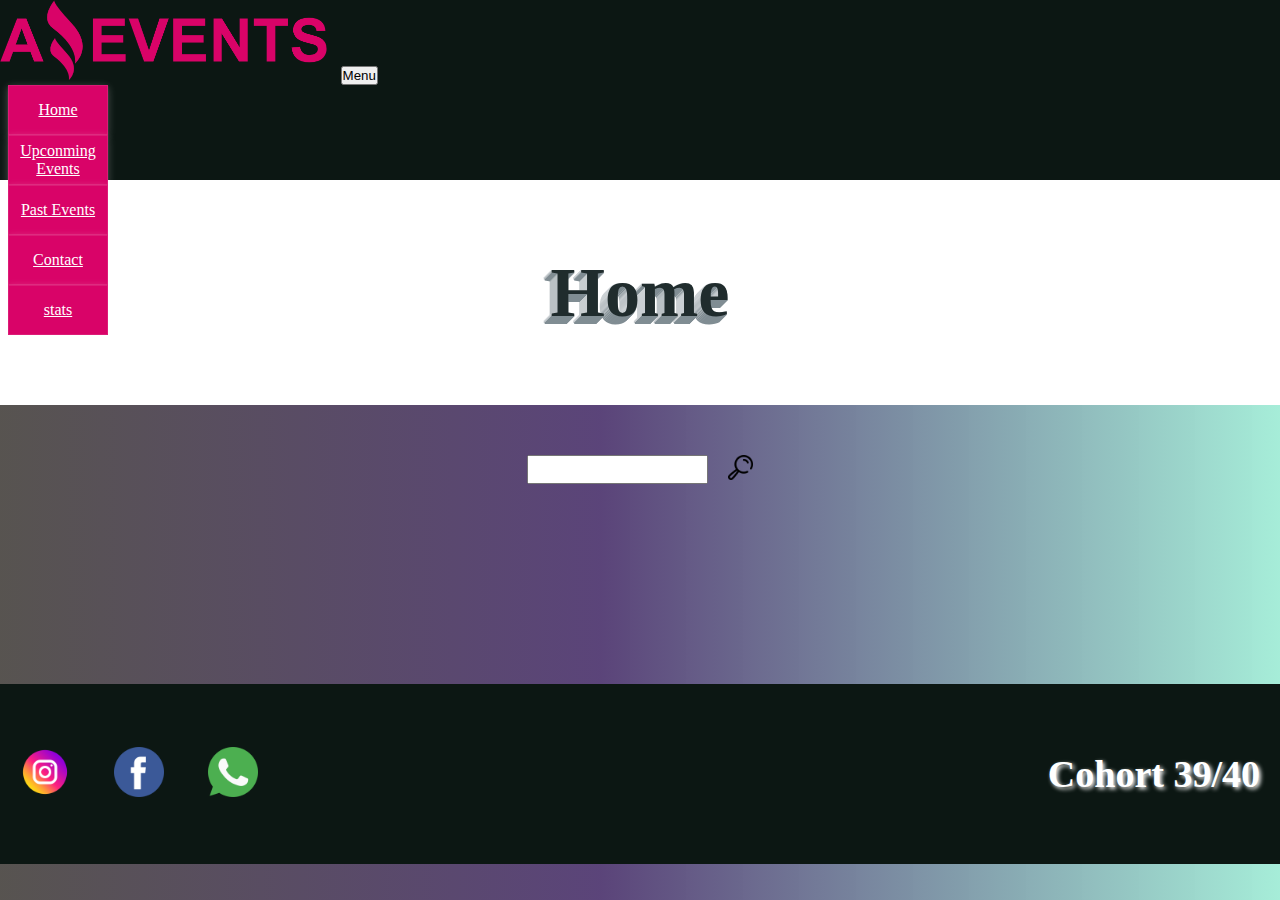
<file: index.html>
<!DOCTYPE html>
<html lang="en">
<head>
    <meta charset="UTF-8">
    <meta http-equiv="X-UA-Compatible" content="IE=edge">
    <meta name="viewport" content="width=device-width, initial-scale=1.0">
<link href="https://cdn.jsdelivr.net/npm/bootstrap@5.2.3/dist/css/bootstrap.min.css" rel="stylesheet" integrity="sha384-rbsA2VBKQhggwzxH7pPCaAqO46MgnOM80zW1RWuH61DGLwZJEdK2Kadq2F9CUG65" crossorigin="anonymous">
<link rel="stylesheet" href="./assets/style/style.css">
<link rel="shortcut icon" href="./assets/img/Logo Amazing Events.png" type="image/x-icon">
    <title>Amazing Events</title>
</head>
<body>
    <nav class="navbar navbar-expand-lg text-uppercase" id="mainNav">
        <div class="container">
            <img id="logo" src="./assets/img/Logo Amazing Events.png" alt="">
            <button class="navbar-toggler text-uppercase font-weight-bold bg-primary text-white rounded" type="button" data-bs-toggle="collapse" data-bs-target="#navbarResponsive" aria-controls="navbarResponsive" aria-expanded="false" aria-label="Toggle navigation">
                Menu
                <i class="fas fa-bars"></i>
            </button>
            <div class="collapse navbar-collapse" id="navbarResponsive">
                <ul class="navbar-nav ms-auto">
                    <li class="nav-item mx-0 mx-lg-1 linav"><a class="nav-link py-3 px-0 px-lg-3 rounded anvar" href="#">Home</a></li>
                    <li class="nav-item mx-0 mx-lg-1 linav"><a class="nav-link py-3 px-0 px-lg-3 rounded anvar" href="./unconming.html">Upconming Events</a></li>
                    <li class="nav-item mx-0 mx-lg-1 linav"><a class="nav-link py-3 px-0 px-lg-3 rounded anvar" href="./past.html">Past Events</a></li>
                    <li class="nav-item mx-0 mx-lg-1 linav"><a class="nav-link py-3 px-0 px-lg-3 rounded anvar" href="./contact.html">Contact</a></li>
                    <li class="nav-item mx-0 mx-lg-1 linav"><a class="nav-link py-3 px-0 px-lg-3 rounded anvar" href="./stats.html">stats</a></li>
                </ul>
            </div>
        </div>
    </nav>
    <header class="header">
        <h1 class="h1header">Home</h1>
    </header>
    <section id="seccion1">
        <div class="div1sec1" id="checkboxs">

        </div>
        <div class="div2sec1">
            <input type="text" name="" id="search">
            <a href=""><img id="lupa" src="./assets/img/loupe.png" alt=""></a>
        </div>
    </section>
    <section class="seccion2" id="seccionH" >            
                <div class="row" id="divrow"></div>
    </section>
    <footer class="footer">
        <div>
            <a href="#"><img class="redsocial" src="./assets/img/instagram.png" alt=""></a>
            <a href="#"><img class="redsocial" src="./assets/img/facebook.png" alt=""></a>
            <a href="#"><img class="redsocial" src="./assets/img/whatsapp.png" alt=""></a>
        </div>
        <div>
            <h3 class="h3footer">Cohort 39/40</h3>
        </div>
    </footer>

    
    <script src="https://cdn.jsdelivr.net/npm/bootstrap@5.2.3/dist/js/bootstrap.bundle.min.js" integrity="sha384-kenU1KFdBIe4zVF0s0G1M5b4hcpxyD9F7jL+jjXkk+Q2h455rYXK/7HAuoJl+0I4" crossorigin="anonymous"></script>
    <script type="module" src="./assets/script/main.js"></script>
</body>
</html>
</file>
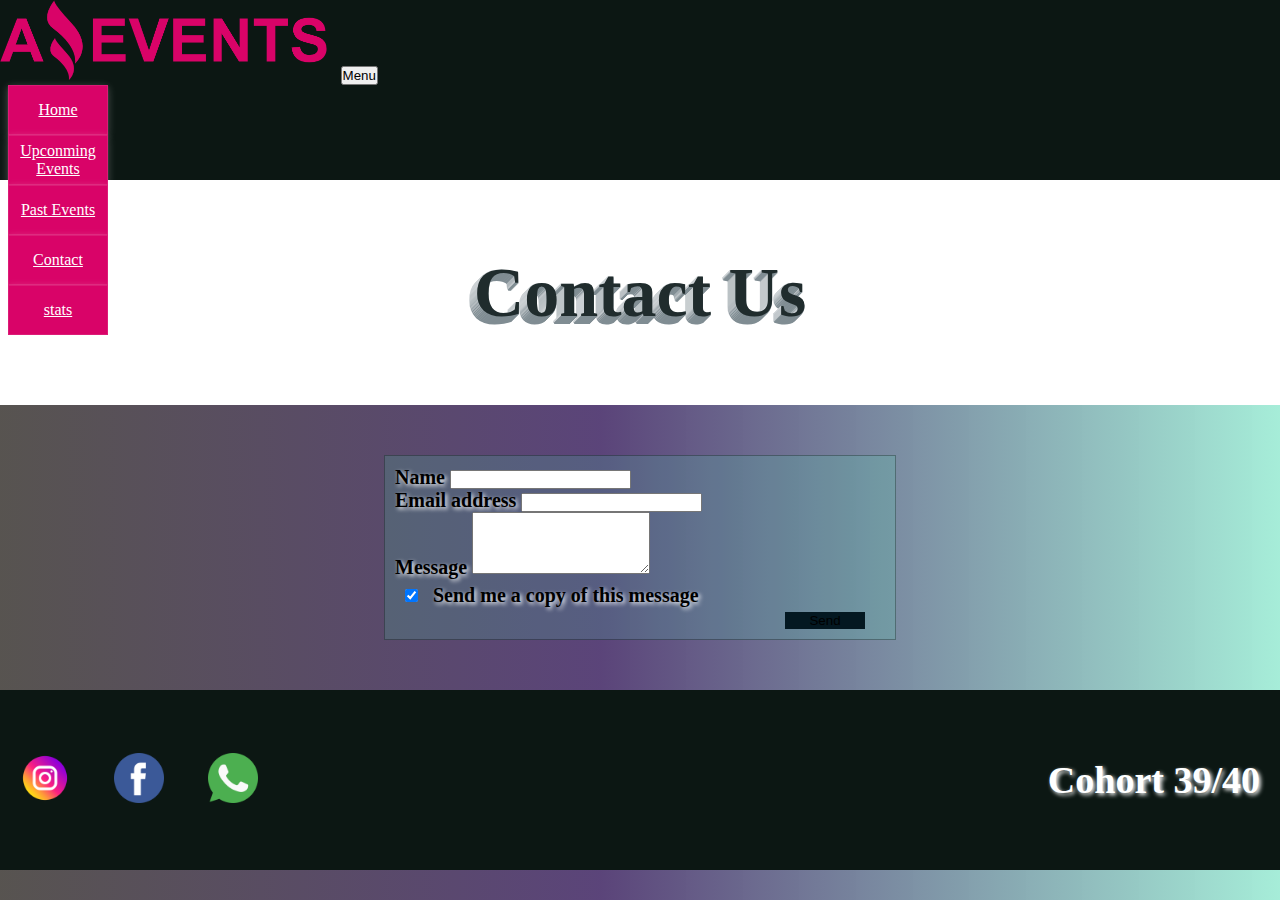
<file: contact.html>
<!DOCTYPE html>
<html lang="en">
<head>
    <meta charset="UTF-8">
    <meta http-equiv="X-UA-Compatible" content="IE=edge">
    <meta name="viewport" content="width=device-width, initial-scale=1.0">
<link href="https://cdn.jsdelivr.net/npm/bootstrap@5.2.3/dist/css/bootstrap.min.css" rel="stylesheet" integrity="sha384-rbsA2VBKQhggwzxH7pPCaAqO46MgnOM80zW1RWuH61DGLwZJEdK2Kadq2F9CUG65" crossorigin="anonymous">
<link rel="stylesheet" href="./assets/style/style.css">
<link rel="shortcut icon" href="./assets/img/Logo Amazing Events.png" type="image/x-icon">
    <title>Amazing Events</title>
</head>
<body>
    <nav class="navbar navbar-expand-lg text-uppercase" id="mainNav">
        <div class="container">
            <img id="logo" src="./assets/img/Logo Amazing Events.png" alt="">
            <button class="navbar-toggler text-uppercase font-weight-bold bg-primary text-white rounded" type="button" data-bs-toggle="collapse" data-bs-target="#navbarResponsive" aria-controls="navbarResponsive" aria-expanded="false" aria-label="Toggle navigation">
                Menu
                <i class="fas fa-bars"></i>
            </button>
            <div class="collapse navbar-collapse" id="navbarResponsive">
                <ul class="navbar-nav ms-auto">
                    <li class="nav-item mx-0 mx-lg-1 linav"><a class="nav-link py-3 px-0 px-lg-3 rounded anvar" href="./index.html">Home</a></li>
                    <li class="nav-item mx-0 mx-lg-1 linav"><a class="nav-link py-3 px-0 px-lg-3 rounded anvar" href="./unconming.html">Upconming Events</a></li>
                    <li class="nav-item mx-0 mx-lg-1 linav"><a class="nav-link py-3 px-0 px-lg-3 rounded anvar" href="./past.html">Past Events</a></li>
                    <li class="nav-item mx-0 mx-lg-1 linav"><a class="nav-link py-3 px-0 px-lg-3 rounded anvar" href="#">Contact</a></li>
                    <li class="nav-item mx-0 mx-lg-1 linav"><a class="nav-link py-3 px-0 px-lg-3 rounded anvar" href="./stats.html">stats</a></li>
                </ul>
            </div>
        </div>
    </nav>
    <header class="header">
        <h1 class="h1header">Contact Us</h1>
    </header>
    <main id="mainform">
        <form id="form">
            <!-- Name input -->
            <div class="form-outline mb-4">
                <label class="form-label" for="form4Example1">Name</label>
                <input type="text" id="form4Example1" class="form-control" />
              
            </div>
          
            <!-- Email input -->
            <div class="form-outline mb-4">
                <label class="form-label" for="form4Example2">Email address</label>
                <input type="email" id="form4Example2" class="form-control" />
              
            </div>
          
            <!-- Message input -->
            <div class="form-outline mb-4">
                <label class="form-label" for="form4Example3">Message</label>
                <textarea class="form-control" id="form4Example3" rows="4"></textarea>
              
            </div>
          
            <!-- Checkbox -->
            <div class="form-check d-flex justify-content-center mb-4">
                <input class="form-check-input me-2" type="checkbox" value="" id="form4Example4" checked />
                <label class="form-check-label" for="form4Example4">
                Send me a copy of this message
                </label>
            </div>
            <!-- Submit button -->
            <div id="divbuton">
            <button type="submit" class="btn btn-primary btn-block mb-4 botonform">Send</button>
        </div>
        </form>
    </main>
    <footer class="footer">
        <div>
            <a href="#"><img class="redsocial" src="./assets/img/instagram.png" alt=""></a>
            <a href="#"><img class="redsocial" src="./assets/img/facebook.png" alt=""></a>
            <a href="#"><img class="redsocial" src="./assets/img/whatsapp.png" alt=""></a>
        </div>
        <div>
            <h3 class="h3footer">Cohort 39/40</h3>
        </div>
    </footer>

    

    <script src="https://cdn.jsdelivr.net/npm/bootstrap@5.2.3/dist/js/bootstrap.bundle.min.js" integrity="sha384-kenU1KFdBIe4zVF0s0G1M5b4hcpxyD9F7jL+jjXkk+Q2h455rYXK/7HAuoJl+0I4" crossorigin="anonymous"></script>
</body>
</html>
</file>
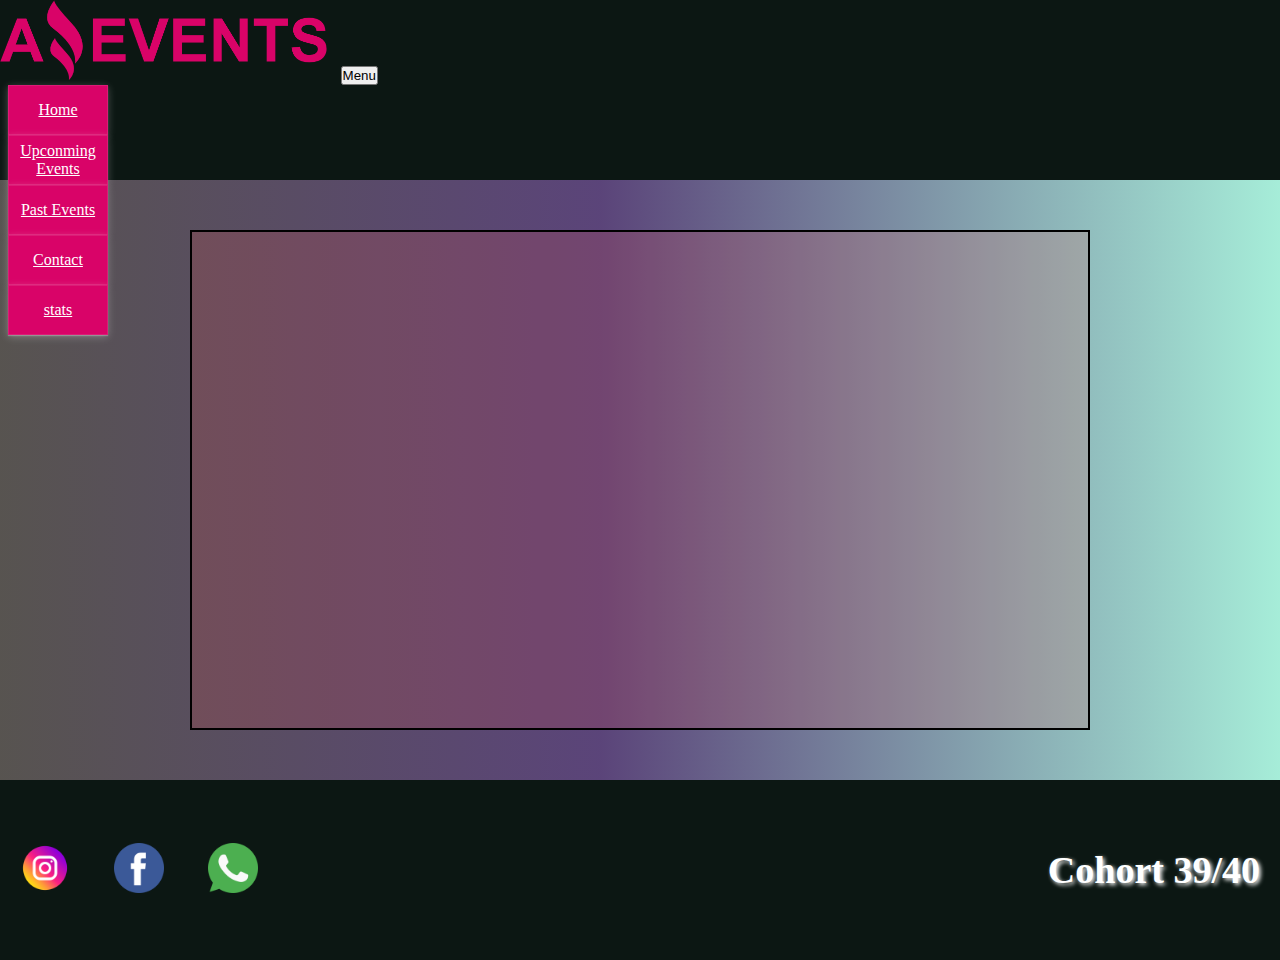
<file: details.html>
<!DOCTYPE html>
<html lang="en">
<head>
    <meta charset="UTF-8">
    <meta http-equiv="X-UA-Compatible" content="IE=edge">
    <meta name="viewport" content="width=device-width, initial-scale=1.0">
<link href="https://cdn.jsdelivr.net/npm/bootstrap@5.2.3/dist/css/bootstrap.min.css" rel="stylesheet" integrity="sha384-rbsA2VBKQhggwzxH7pPCaAqO46MgnOM80zW1RWuH61DGLwZJEdK2Kadq2F9CUG65" crossorigin="anonymous">
<link rel="stylesheet" href="./assets/style/style.css">
<link rel="shortcut icon" href="./assets/img/Logo Amazing Events.png" type="image/x-icon">
<title>Amazing Events</title>
</head>
<body>
    <nav class="navbar navbar-expand-lg text-uppercase" id="mainNav">
        <div class="container">
            <img id="logo" src="./assets/img/Logo Amazing Events.png" alt="">
            <button class="navbar-toggler text-uppercase font-weight-bold bg-primary text-white rounded" type="button" data-bs-toggle="collapse" data-bs-target="#navbarResponsive" aria-controls="navbarResponsive" aria-expanded="false" aria-label="Toggle navigation">
                Menu
                <i class="fas fa-bars"></i>
            </button>
            <div class="collapse navbar-collapse" id="navbarResponsive">
                <ul class="navbar-nav ms-auto">
                    <li class="nav-item mx-0 mx-lg-1 linav"><a class="nav-link py-3 px-0 px-lg-3 rounded anvar" href="./index.html">Home</a></li>
                    <li class="nav-item mx-0 mx-lg-1 linav"><a class="nav-link py-3 px-0 px-lg-3 rounded anvar" href="./unconming.html">Upconming Events</a></li>
                    <li class="nav-item mx-0 mx-lg-1 linav"><a class="nav-link py-3 px-0 px-lg-3 rounded anvar" href="./past.html">Past Events</a></li>
                    <li class="nav-item mx-0 mx-lg-1 linav"><a class="nav-link py-3 px-0 px-lg-3 rounded anvar" href="#">Contact</a></li>
                    <li class="nav-item mx-0 mx-lg-1 linav"><a class="nav-link py-3 px-0 px-lg-3 rounded anvar" href="./stats.html">stats</a></li>
                </ul>
            </div>
        </div>
    </nav>
    <main id="maindetails" class="">
        <div class="containerss" id="contenedor">
        
        </div>
    </main>
    <footer class="footer" id="footerdetais">
        <div>
            <a href="#"><img class="redsocial" src="./assets/img/instagram.png" alt=""></a>
            <a href="#"><img class="redsocial" src="./assets/img/facebook.png" alt=""></a>
            <a href="#"><img class="redsocial" src="./assets/img/whatsapp.png" alt=""></a>
        </div>
        <div>
            <h3 class="h3footer">Cohort 39/40</h3>
        </div>
    </footer>

    
    <script src="https://cdn.jsdelivr.net/npm/bootstrap@5.2.3/dist/js/bootstrap.bundle.min.js" integrity="sha384-kenU1KFdBIe4zVF0s0G1M5b4hcpxyD9F7jL+jjXkk+Q2h455rYXK/7HAuoJl+0I4" crossorigin="anonymous"></script>
    <script type="module" src="./assets/script/details.js"></script>
</body>
</html>
</file>
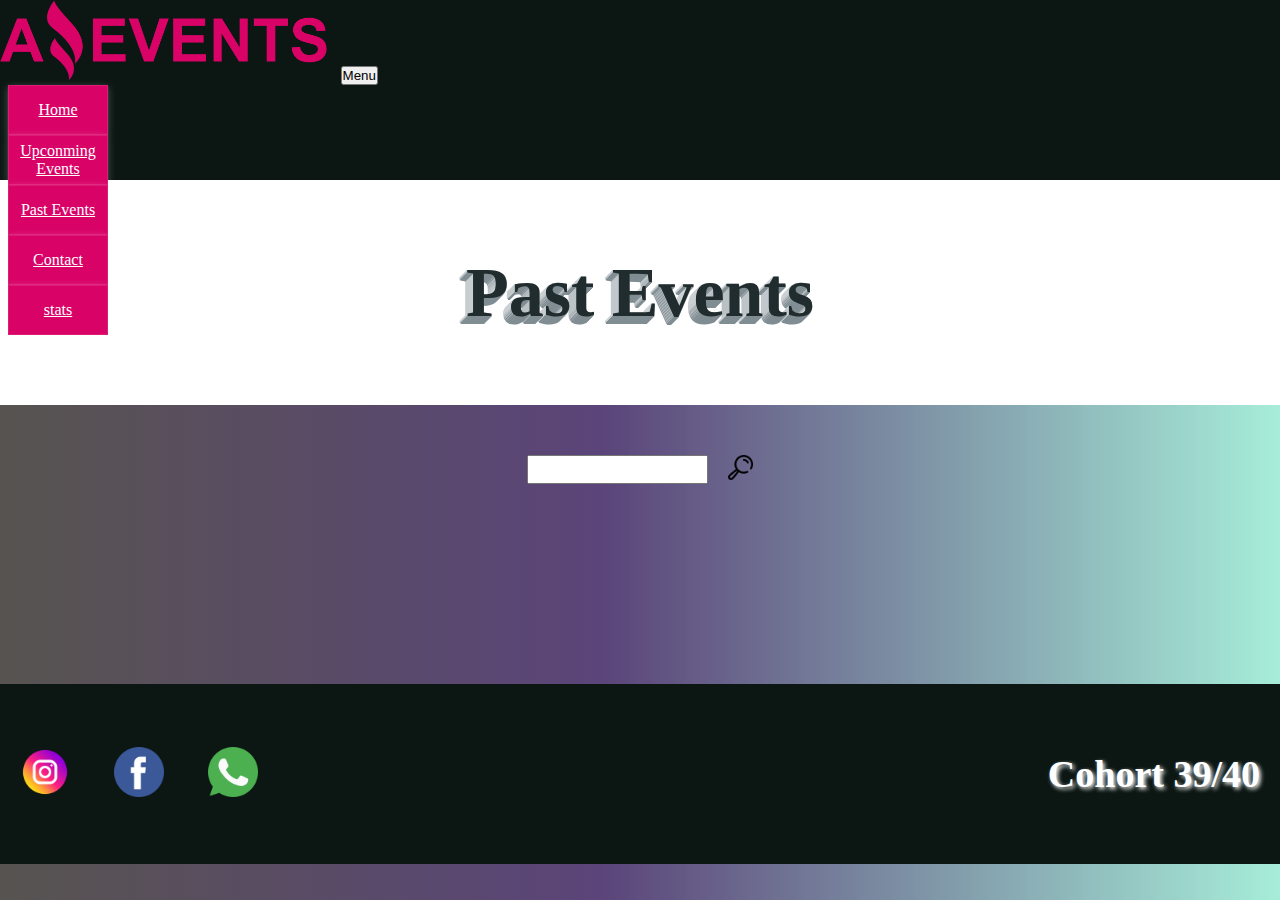
<file: past.html>
<!DOCTYPE html>
<html lang="en">
<head>
    <meta charset="UTF-8">
    <meta http-equiv="X-UA-Compatible" content="IE=edge">
    <meta name="viewport" content="width=device-width, initial-scale=1.0">
<link href="https://cdn.jsdelivr.net/npm/bootstrap@5.2.3/dist/css/bootstrap.min.css" rel="stylesheet" integrity="sha384-rbsA2VBKQhggwzxH7pPCaAqO46MgnOM80zW1RWuH61DGLwZJEdK2Kadq2F9CUG65" crossorigin="anonymous">
<link rel="stylesheet" href="./assets/style/style.css">
<link rel="shortcut icon" href="./assets/img/Logo Amazing Events.png" type="image/x-icon">
<title>Amazing Events</title>
</head>
<body>
    <nav class="navbar navbar-expand-lg text-uppercase" id="mainNav">
        <div class="container">
            <img id="logo" src="./assets/img/Logo Amazing Events.png" alt="">
            <button class="navbar-toggler text-uppercase font-weight-bold bg-primary text-white rounded" type="button" data-bs-toggle="collapse" data-bs-target="#navbarResponsive" aria-controls="navbarResponsive" aria-expanded="false" aria-label="Toggle navigation">
                Menu
                <i class="fas fa-bars"></i>
            </button>
            <div class="collapse navbar-collapse" id="navbarResponsive">
                <ul class="navbar-nav ms-auto">
                    <li class="nav-item mx-0 mx-lg-1 linav"><a class="nav-link py-3 px-0 px-lg-3 rounded anvar" href="./index.html">Home</a></li>
                    <li class="nav-item mx-0 mx-lg-1 linav"><a class="nav-link py-3 px-0 px-lg-3 rounded anvar" href="./unconming.html">Upconming Events</a></li>
                    <li class="nav-item mx-0 mx-lg-1 linav"><a class="nav-link py-3 px-0 px-lg-3 rounded anvar" href="#">Past Events</a></li>
                    <li class="nav-item mx-0 mx-lg-1 linav"><a class="nav-link py-3 px-0 px-lg-3 rounded anvar" href="./contact.html">Contact</a></li>
                    <li class="nav-item mx-0 mx-lg-1 linav"><a class="nav-link py-3 px-0 px-lg-3 rounded anvar" href="./stats.html">stats</a></li>
                </ul>
            </div>
        </div>
    </nav>
    <header class="header">
        <h1 class="h1header">Past Events</h1>
    </header>
    <section id="seccion1">
        <div class="div1sec1" id="checkboxs">
            
        </div>
        <div class="div2sec1">
            <input type="search" name="" id="search">
            <a href=""><img id="lupa" src="./assets/img/loupe.png" alt=""></a>
        </div>
    </section>
    <section class="seccion2" id="seccionP" >
        <div class="row" id="divrow2"></div>
    </section>
    <footer class="footer">
        <div>
            <a href="#"><img class="redsocial" src="./assets/img/instagram.png" alt=""></a>
            <a href="#"><img class="redsocial" src="./assets/img/facebook.png" alt=""></a>
            <a href="#"><img class="redsocial" src="./assets/img/whatsapp.png" alt=""></a>
        </div>
        <div>
            <h3 class="h3footer">Cohort 39/40</h3>
        </div>
    </footer>
    
    <script src="https://cdn.jsdelivr.net/npm/bootstrap@5.2.3/dist/js/bootstrap.bundle.min.js" integrity="sha384-kenU1KFdBIe4zVF0s0G1M5b4hcpxyD9F7jL+jjXkk+Q2h455rYXK/7HAuoJl+0I4" crossorigin="anonymous"></script>
    <script type="module" src="./assets/script/past.js"></script>
</body>
</html>
</file>
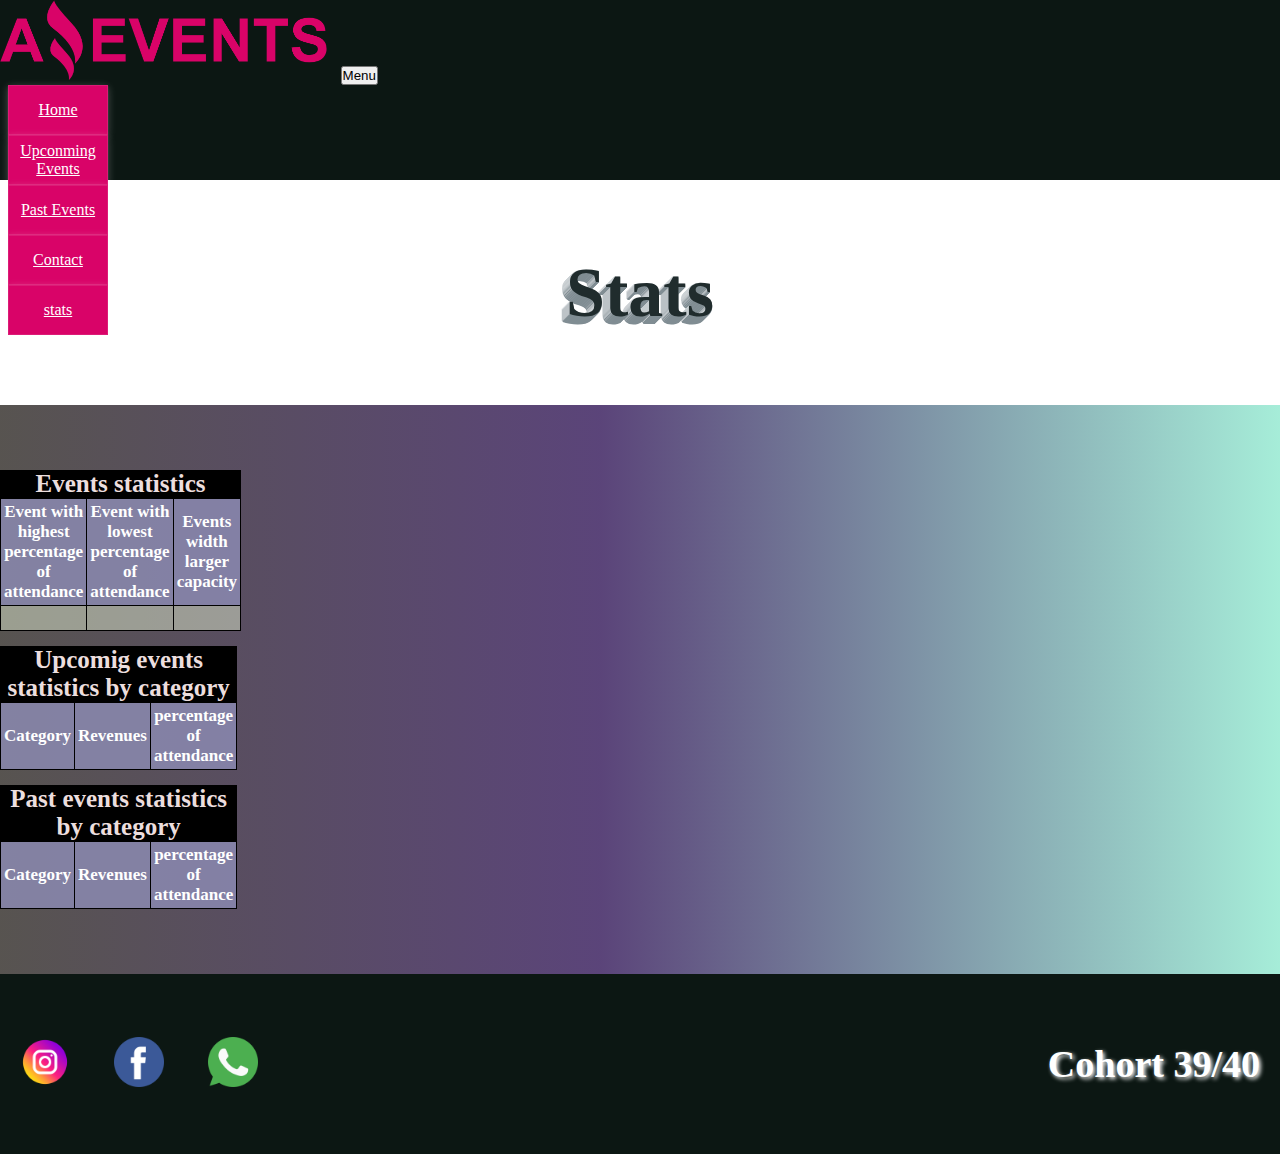
<file: stats.html>
<!DOCTYPE html>
<html lang="en">
<head>
    <meta charset="UTF-8">
    <meta http-equiv="X-UA-Compatible" content="IE=edge">
    <meta name="viewport" content="width=device-width, initial-scale=1.0">
<link href="https://cdn.jsdelivr.net/npm/bootstrap@5.2.3/dist/css/bootstrap.min.css" rel="stylesheet" integrity="sha384-rbsA2VBKQhggwzxH7pPCaAqO46MgnOM80zW1RWuH61DGLwZJEdK2Kadq2F9CUG65" crossorigin="anonymous">
<link rel="stylesheet" href="./assets/style/style.css">
<link rel="shortcut icon" href="./assets/img/Logo Amazing Events.png" type="image/x-icon">
<title>Amazing Events</title>
</head>
<body>
    <nav class="navbar navbar-expand-lg text-uppercase" id="mainNav">
        <div class="container">
            <img id="logo" src="./assets/img/Logo Amazing Events.png" alt="">
            <button class="navbar-toggler text-uppercase font-weight-bold bg-primary text-white rounded" type="button" data-bs-toggle="collapse" data-bs-target="#navbarResponsive" aria-controls="navbarResponsive" aria-expanded="false" aria-label="Toggle navigation">
                Menu
                <i class="fas fa-bars"></i>
            </button>
            <div class="collapse navbar-collapse" id="navbarResponsive">
                <ul class="navbar-nav ms-auto">
                    <li class="nav-item mx-0 mx-lg-1 linav"><a class="nav-link py-3 px-0 px-lg-3 rounded anvar" href="./index.html">Home</a></li>
                    <li class="nav-item mx-0 mx-lg-1 linav"><a class="nav-link py-3 px-0 px-lg-3 rounded anvar" href="./unconming.html">Upconming Events</a></li>
                    <li class="nav-item mx-0 mx-lg-1 linav"><a class="nav-link py-3 px-0 px-lg-3 rounded anvar" href="./past.html">Past Events</a></li>
                    <li class="nav-item mx-0 mx-lg-1 linav"><a class="nav-link py-3 px-0 px-lg-3 rounded anvar" href="./contact.html">Contact</a></li>
                    <li class="nav-item mx-0 mx-lg-1 linav"><a class="nav-link py-3 px-0 px-lg-3 rounded anvar" href="#">stats</a></li>
                </ul>
            </div>
        </div>
    </nav>
    <header class="header">
        <h1 class="h1header">Stats</h1>
    </header>
    <main id="mainstas">
        <div class="table1">
            <table class="table" id="table1">
                <caption>Events statistics</caption>
                <thead>
                    <tr>
                    <th scope="col">Event with highest percentage of attendance</th>
                    <th scope="col">Event with lowest percentage of attendance</th>
                    <th scope="col">Events width larger capacity</th>
                    </tr>
                </thead>
                <tbody id="eventsStatics" class="table-success">
                    <tr>
                        <td id="td1"></td>
                        <td id="td2"></td>
                        <td id="td3"></td>                    
                    </tr>
                </tbody>
            </table>
        <div class="table1">
    <table class="table">
        <caption>Upcomig events statistics by category</caption>
        <thead>
            <tr>
            <th scope="col">Category</th>
            <th scope="col">Revenues</th>
            <th scope="col">percentage of attendance</th>
            </tr>
        </thead>
        <tbody id="upcomingStats" class="table-success">
        </tbody>
    </table>
</div>
<div class="table1">
    <table class="table">
        <caption>Past events statistics by category</caption>
            <thead>
                <tr>
                <th scope="col">Category</th>
                <th scope="col">Revenues</th>
                <th scope="col">percentage of attendance</th>
                </tr>
            </thead>
            <tbody id="pastStats" class="table-success">
            </tbody>
    </table>
</div>

</main>
    <footer class="footer">
        <div>
            <a href="#"><img class="redsocial" src="./assets/img/instagram.png" alt=""></a>
            <a href="#"><img class="redsocial" src="./assets/img/facebook.png" alt=""></a>
            <a href="#"><img class="redsocial" src="./assets/img/whatsapp.png" alt=""></a>
        </div>
        <div>
            <h3 class="h3footer">Cohort 39/40</h3>
        </div>
    </footer>

    

    <script src="https://cdn.jsdelivr.net/npm/bootstrap@5.2.3/dist/js/bootstrap.bundle.min.js" integrity="sha384-kenU1KFdBIe4zVF0s0G1M5b4hcpxyD9F7jL+jjXkk+Q2h455rYXK/7HAuoJl+0I4" crossorigin="anonymous"></script>
    <script type="module" src="./assets/script/stats.js"></script>
</body>
</html>
</file>
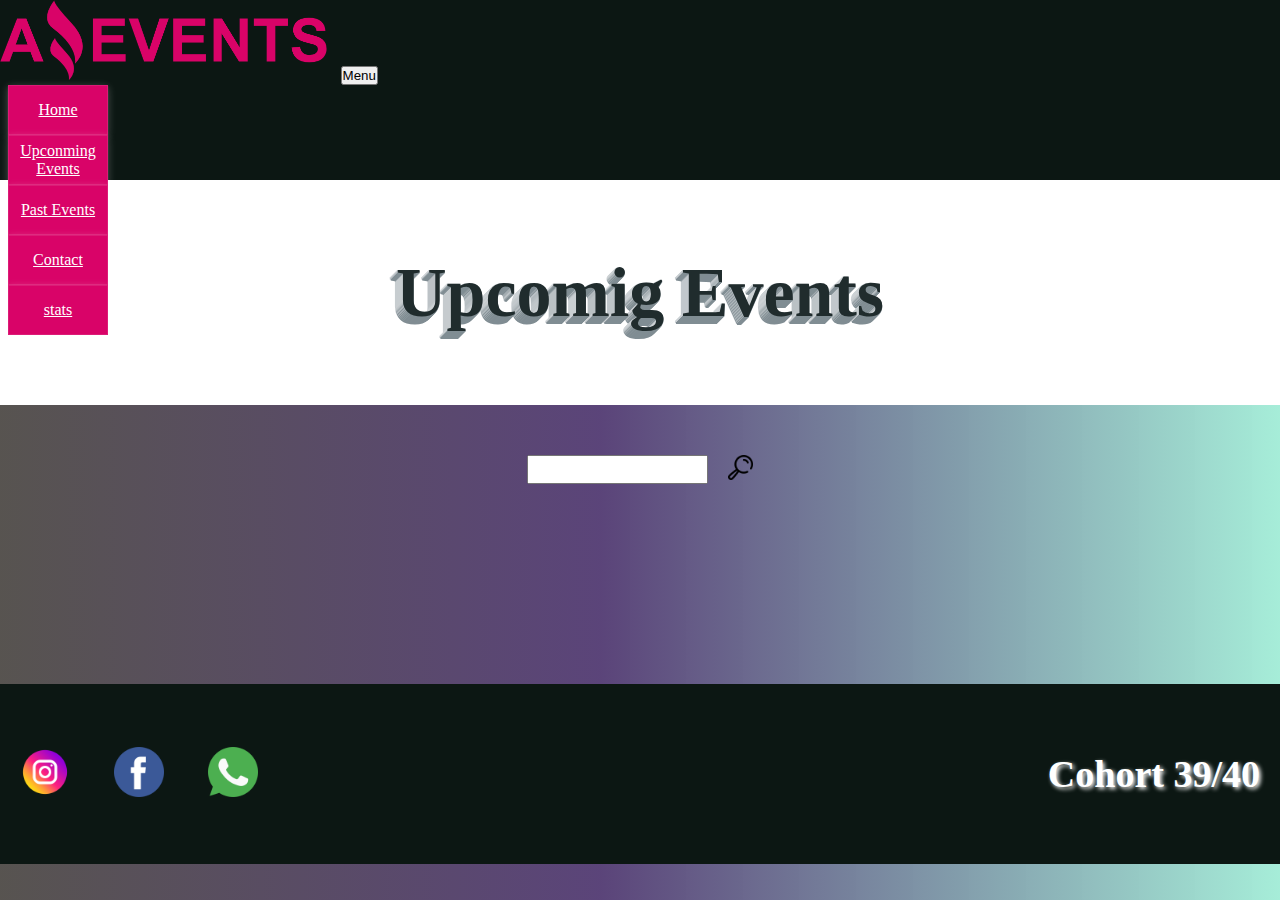
<file: unconming.html>
<!DOCTYPE html>
<html lang="en">
<head>
    <meta charset="UTF-8">
    <meta http-equiv="X-UA-Compatible" content="IE=edge">
    <meta name="viewport" content="width=device-width, initial-scale=1.0">
<link href="https://cdn.jsdelivr.net/npm/bootstrap@5.2.3/dist/css/bootstrap.min.css" rel="stylesheet" integrity="sha384-rbsA2VBKQhggwzxH7pPCaAqO46MgnOM80zW1RWuH61DGLwZJEdK2Kadq2F9CUG65" crossorigin="anonymous">
<link rel="stylesheet" href="./assets/style/style.css">
<link rel="shortcut icon" href="./assets/img/Logo Amazing Events.png" type="image/x-icon">
<title>Amazing Events</title>
</head>
<body>
    <nav class="navbar navbar-expand-lg text-uppercase" id="mainNav">
        <div class="container">
            <img id="logo" src="./assets/img/Logo Amazing Events.png" alt="">
            <button class="navbar-toggler text-uppercase font-weight-bold bg-primary text-white rounded" type="button" data-bs-toggle="collapse" data-bs-target="#navbarResponsive" aria-controls="navbarResponsive" aria-expanded="false" aria-label="Toggle navigation">
                Menu
                <i class="fas fa-bars"></i>
            </button>
            <div class="collapse navbar-collapse" id="navbarResponsive">
                <ul class="navbar-nav ms-auto">
                    <li class="nav-item mx-0 mx-lg-1 linav"><a class="nav-link py-3 px-0 px-lg-3 rounded anvar" href="./index.html">Home</a></li>
                    <li class="nav-item mx-0 mx-lg-1 linav"><a class="nav-link py-3 px-0 px-lg-3 rounded anvar" href="#">Upconming Events</a></li>
                    <li class="nav-item mx-0 mx-lg-1 linav"><a class="nav-link py-3 px-0 px-lg-3 rounded anvar" href="./past.html">Past Events</a></li>
                    <li class="nav-item mx-0 mx-lg-1 linav"><a class="nav-link py-3 px-0 px-lg-3 rounded anvar" href="./contact.html">Contact</a></li>
                    <li class="nav-item mx-0 mx-lg-1 linav"><a class="nav-link py-3 px-0 px-lg-3 rounded anvar" href="./stats.html">stats</a></li>
                </ul>
            </div>
        </div>
    </nav>
    <header class="header">
        <h1 class="h1header">Upcomig Events</h1>
    </header>
    <section id="seccion1">
        <div class="div1sec1" id="checkboxs">
            
        </div>
        <div class="div2sec1">
            <input type="search" name="" id="search">
            <a href=""><img id="lupa" src="./assets/img/loupe.png" alt=""></a>
        </div>
    </section>
    <section class="seccion2" id="seccionU" >
        <div class="row" id="divrow1"></div>
    </section>
    <footer class="footer">
        <div>
            <a href="#"><img class="redsocial" src="./assets/img/instagram.png" alt=""></a>
            <a href="#"><img class="redsocial" src="./assets/img/facebook.png" alt=""></a>
            <a href="#"><img class="redsocial" src="./assets/img/whatsapp.png" alt=""></a>
        </div>
        <div>
            <h3 class="h3footer">Cohort 39/40</h3>
        </div>
    </footer>

    <script src="https://cdn.jsdelivr.net/npm/bootstrap@5.2.3/dist/js/bootstrap.bundle.min.js" integrity="sha384-kenU1KFdBIe4zVF0s0G1M5b4hcpxyD9F7jL+jjXkk+Q2h455rYXK/7HAuoJl+0I4" crossorigin="anonymous"></script>
    <script type="module" src="./assets/script/uncoming.js"></script>
</body>
</html>
</file>
<file: assets/style/style.css>
*{
    padding: 0;
    margin: 0;
    box-sizing: border-box;
}

body{
    background: rgb(69,65,61);
background: -moz-linear-gradient(90deg, rgba(69,65,61,0.9023984593837535) 0%, rgba(73,48,107,0.9023984593837535) 47%, rgba(151,234,210,0.8547794117647058) 100%);
background: -webkit-linear-gradient(90deg, rgba(69,65,61,0.9023984593837535) 0%, rgba(73,48,107,0.9023984593837535) 47%, rgba(151,234,210,0.8547794117647058) 100%);
background: linear-gradient(90deg, rgba(69,65,61,0.9023984593837535) 0%, rgba(73,48,107,0.9023984593837535) 47%, rgba(151,234,210,0.8547794117647058) 100%);
filter: progid:DXImageTransform.Microsoft.gradient(startColorstr="#45413d",endColorstr="#97ead2",GradientType=1);
}

#logo{
    height: 80px;
    margin-right: 10px;
}

nav{
    height: 20vh;
    background-color:#0c1713;
}
.cartas{
    display: flex;
    flex-direction: column;
    justify-content:center;
    align-items: center;
}
span{
    font-weight: bold;
    font-size: 15px;
}
h5{
    font-weight: bold;
    font-size: 21px;
    text-shadow: 2px 2px 4px rgb(255, 255, 255);
}
.bodycard{
    display: flex;
    justify-content:space-between;
    align-items: center;
    justify-content:center;
    gap: 50px;
}

.button{
    background-color:white;
    text-decoration: none;
    color: black;
    font-size:22px;
    padding:5px;
    margin-bottom: 15px;
    border-radius: 10px;
    box-shadow: rgba(0, 0, 0, 0.1) 0px 4px 12px;
}

.button:hover{
    background-color:black;
    color: white;
}

.linav{
    display: flex;
    flex-direction: column;
    display: flex;
}

.anvar{
    padding: 4px;
    color: white;
    width: 100px;
    height: 50px;
    text-align: center;
    background-color: #D90368 ;
    display:flex;
    justify-content:center;
    align-items: center;
    margin: 0 8px;
    box-shadow: rgba(255, 255, 255, 0.25) 0px 0.0625em 0.0625em, rgba(255, 255, 255, 0.25) 0px 0.125em 0.5em, rgba(255, 255, 255, 0.1) 0px 0px 0px 1px inset;
    
}
.anvar:hover{
    background-color: transparent;
    font-weight: bold;
    color: white;
    font-size: 20px;
}

.header{
    background-color:#E5FCFF;
}

.boxcheck{
    font-size: 20px;
    text-shadow: 2px 2px 4px rgb(255, 255, 255);
}

.h1header{
    display: flex;
    justify-content:center;
    align-items: center;
    height: 25vh;
    font-size: 70px;
    background: #FFFFFF;
text-shadow: 0 1px #808d93, -1px 0 #cdd2d5, -1px 2px #808d93, -2px 1px #cdd2d5, -2px 3px #808d93, -3px 2px #cdd2d5, -3px 4px #808d93, -4px 3px #cdd2d5, -4px 5px #808d93, -5px 4px #cdd2d5, -5px 6px #808d93, -6px 5px #cdd2d5, -6px 7px #808d93, -7px 6px #cdd2d5, -7px 8px #808d93, -8px 7px #cdd2d5;
color: #202c2d
}

#seccion1{
    margin-top: 50px;
    display: flex;
    justify-content: center;
    align-items: center;
    flex-wrap: wrap;

}
.div1sec1{
    display: flex;
    flex-wrap: wrap;
    justify-content: center;
    align-items: center;
    gap: 15px;
}

.div2sec1{
    display: flex;
    flex-wrap: wrap;
    gap: 20px;
}

.row{
    width:95%;
    display: flex;
    justify-content:center;
}

#lupa{
    height: 25px;
}
.textocard{
    font-size: 16px;
    font-weight: bold;
}
.seccion2{
    margin: 100px 0;
    display: flex;
    flex-direction: column;
    justify-content:center;
    align-items: center;
}
.cardimg{
    height: 200px;
    width: 280px;
}
.card{
    display: flex;
    justify-content:center;
    align-items: center;
    width: 290px;
    background-color:#80CFA9;
    margin:10px;
    box-shadow: rgba(6, 24, 44, 0.4) 0px 0px 0px 2px, rgba(6, 24, 44, 0.65) 0px 4px 6px -1px, rgba(255, 255, 255, 0.08) 0px 1px 0px inset;
}

.footer{
    background-color:#0c1713;
    display: flex;
    justify-content:space-between;
    align-items: center;
    height: 20vh;
}

.redsocial{
    height: 50px;
    width: 50px;
    margin: 0 20px;
}

h3{
    font-size: 38px;
    font-weight: bold;
}

.redsocial:hover{
-webkit-transform:scale(1.3);transform:scale(1.3);
}

.h3footer{
    color: white;
    margin: 0 20px;
    text-shadow: 2px 2px 4px rgb(255, 255, 255);
}

#mainform{
    margin: 50px 0;
    display: flex;
    justify-content:center;
}

#form{
    width:40%;
    border: 1px solid rgba(0, 0, 0, 0.303);
    padding: 10px;
    display: flex;
    flex-direction: column;
    background-color: rgba(67, 238, 176, 0.145);
    font-size: 20px;
    color: black;
    font-weight: bold;
    text-shadow: 2px 2px 4px rgb(255, 255, 255);
}

#divbuton{
    display: flex;
    justify-content:flex-end;
    align-items: center;
}

.botonform{
    display: flex;
    justify-content:center;
    align-items: center;
    width: 80px;
    border: 1px solid #041821;
    background-color:#041821;
    margin-right: 20px;
}
#mainstas{
    display: flex;
    flex-direction: column;
    justify-content: center;
    margin: 50px 0;
}

caption{
    caption-side:top;
    background-color: #000000;
    color: #ecdede;
    text-align: center;
    font-size: 25px;
    
}



table{
    background-color:#ced7c092;
    font-size:17px;
    color: black;
    font-weight: bold;
    margin: 15px 0;
}
table , td, th {
	border: 1px solid #000000;
	border-collapse: collapse;
}

.tdtable{
    font-size: 25px;
    font-weight: bold;
    background-color: #6db5d6b8;
}

td, th {
	padding: 3px;
	width: 30px;
	height: 25px;
}
th {
    color: white;
	background: #6e68b187;
}
.even {
	background: #000000;
}
.odd {
	background: #000000;
}

.botonform:hover{
    background-color:#D90368;
}

.butonDetails{
    font-size:26px;
}

.butonDetails:hover{
    background-color:#80CFA9;
    border:none
}

.pdetails{
    text-align: center;
}

.cardsdetail{
    width:80%;
    display: flex;
    justify-content:center;
    align-items: center;
}

#maindetails{
    display: flex;
    justify-content: center;
    align-items: center;
    margin: 50px 0;
}
#imgdetail{
    display: flex;
    justify-content: center;
    align-items: center;
    width: 400px;
    height: 400px;
}

.containerss{
    height: 500px;
    width:900px;
    display: flex;
    background-color: #dc4c4c30;
    padding:0px;
    justify-content:center;
    align-items: center;
    border: 2px solid black
}

#divdetals1{
    background-color: #1c9bd6;
    margin-right: 20px;
    width: 400px;
    height: 400px;
    border: 2px solid black

}

#divdetals2{
    background-color: #65b1d49a;
    width: 400px;
    height: 400px;
    display: flex;
    flex-direction: column;
    justify-content:center;
    align-items: center;
    margin-left: 20px;
    font-size: 20px;
    padding:20px;
    border: 2px solid black
}

input[type="checkbox"]{
    margin: 10px
}

input[type="checkbox"]:checked{
    background-color: rgb(17, 149, 72);
    margin: 10px;
    border: 2px solid black
}

@media (max-width: 991px) {
    .anvar{
        background-color: inherit;
        width : auto;
        height: auto;
    }
    nav{
        height: auto;
    
}
}

@media (max-width:400px){
    #seccion1{
        display: flex;
        flex-direction: column;
        align-items:center;
        justify-content: center;
    }
    .div2sec1{
        margin-top: 30px;
        margin-left:20px ;
    }
}
@media (max-width:1025) {
    .div1sec1{        
        display: flex;
        justify-content:center;
        align-items: center;
        
    }
    
}

@media (max-width:817px) {
    .div1sec1{
        display: flex;
        justify-content:center;
        align-items: center;
        
    }
    #form{
        width:auto;
    }


    .div2sec1{
        margin-top: 50px;
    
}
}

@media (max-width: 444px){
    #logo{
        height: 60px;
    }

    .containerss{
        border : 0;
        display: flex;
        background-color:transparent;
        flex-direction: column;
        height: 90vh;
        margin:50px 0;
    }
    h3{
        text-align: center;
    }
    #imgdetail{
        height: 280px;
        width:280px;

    }
    #footerdetais{
        margin-top: 50px;
    }

#divdetals1{
    margin: 20px 0 20px 20px;
    display: flex;
    align-items: center;
    justify-content:center;
    width:auto;
}
#divdetals2{
    display: flex;
    align-items: center;
    justify-content:center;
    width: 280px;

}
#maindetails{
margin: 50px 0;
display: flex;
    align-items: center;
    justify-content:center;
}
}

@media (max-width: 558px) {
    .footer{
        display: flex;
        flex-direction: column;
        justify-content:center;
        align-items: center;
    }
    .redsocial{
        margin-bottom: 5px;
    }
}

@media (min-width:444px) and (max-width:900px){
    .containerss{
        border : 0;
        background-color :transparent;
        display: flex;
        flex-direction: column;
        margin:70px 0;
        

    }
    #imgdetail{
        height: 280px;

    }

#divdetals1{
    margin: 20px 0 20px 20px;
    display: flex;
    align-items: center;
    justify-content:center;
 
}
#divdetals2{
    display: flex;
    align-items: center;
    justify-content:center;

}
#maindetails{
    margin: 50px 0;
    display: flex;
    align-items: center;
    justify-content:center;
}
}
</file>
